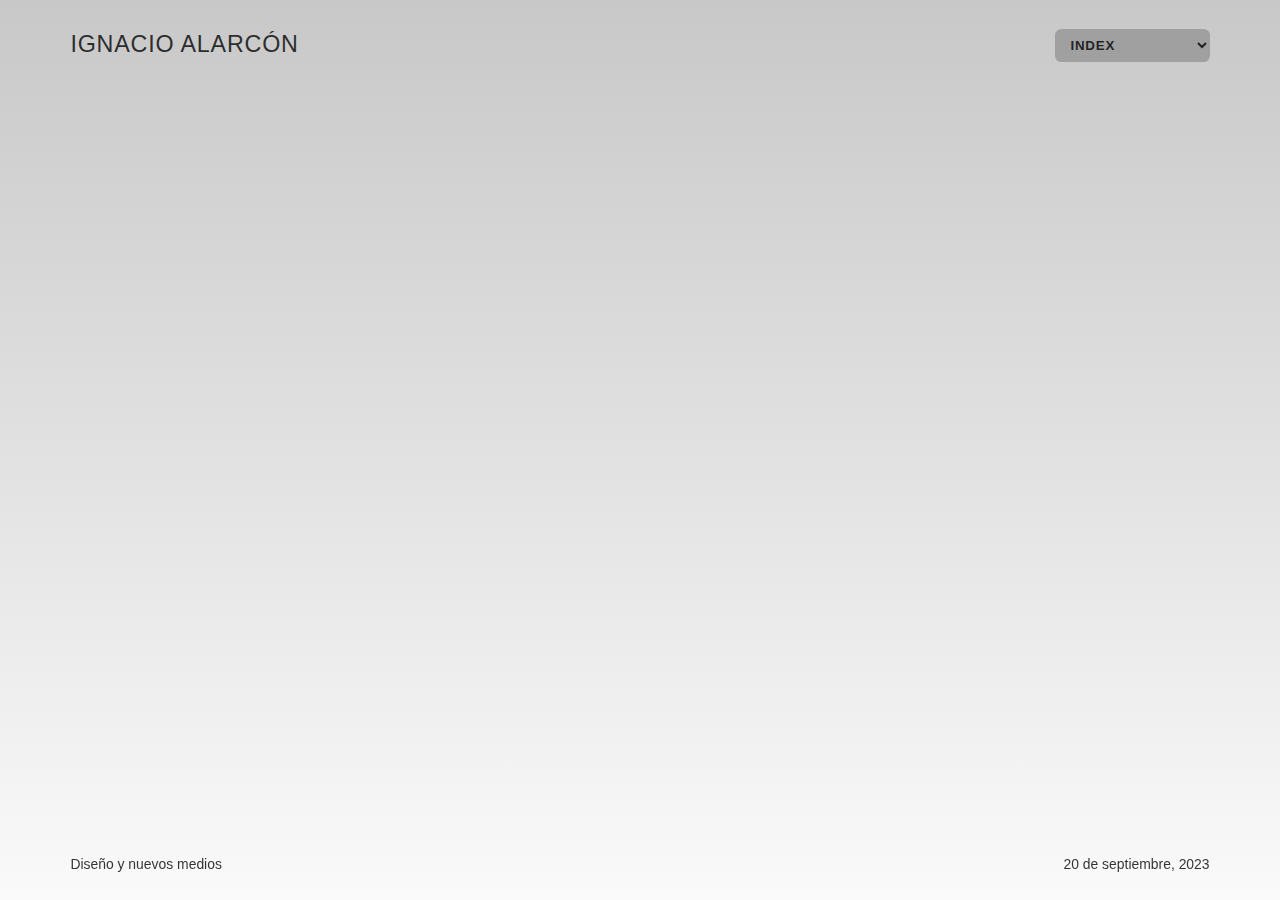
<file: index.html>
<!DOCTYPE html>
<html lang="es">
    <head>
        <meta charset="utf-8" />
        <meta name="viewport" content="width=device-width, initial-scale=1" />
        <link rel="stylesheet" href="style.css" />
        <title>INDEX</title>
    </head>
    <body>
        <nav>
            <h1><a href="index.html">IGNACIO ALARCÓN</a></h1>
            <select onchange="location = this.value;">
                <option value="index.html" selected>INDEX</option>
                <option value="astrology.html">ASTROLOGY</option>
                <option value="astronomy.html">ASTRONOMY</option>
                <option value="earthquakes.html">EARTHQUAKES</option>
                <option value="weather.html">WEATHER</option>
            </select>
        </nav>
        <section style="min-height: 80vh">
            <blockquote><div id="loader"></div></blockquote>
        </section>
        <footer>
            <a href="https://github.com/profesorfaco/dno037-2023-2">Diseño y nuevos medios</a>
            <a href="https://github.com/profesorfaco/dno037-2023-2/tree/main/clase-07">20 de septiembre, 2023</a>
        </footer>
        <script>
            async function estudiantes() {
                const data = await fetch("https://raw.githubusercontent.com/profesorfaco/dno037-2023-2/main/clase-07/_curso.json");
                const datos = await data.json();
                document.querySelector ("blockquote").innerHTML = `${datos[0].motivo}`   
            }
                estudiantes().catch((error) => console.error(error));
        </script>
    </body>
</html>
</file>
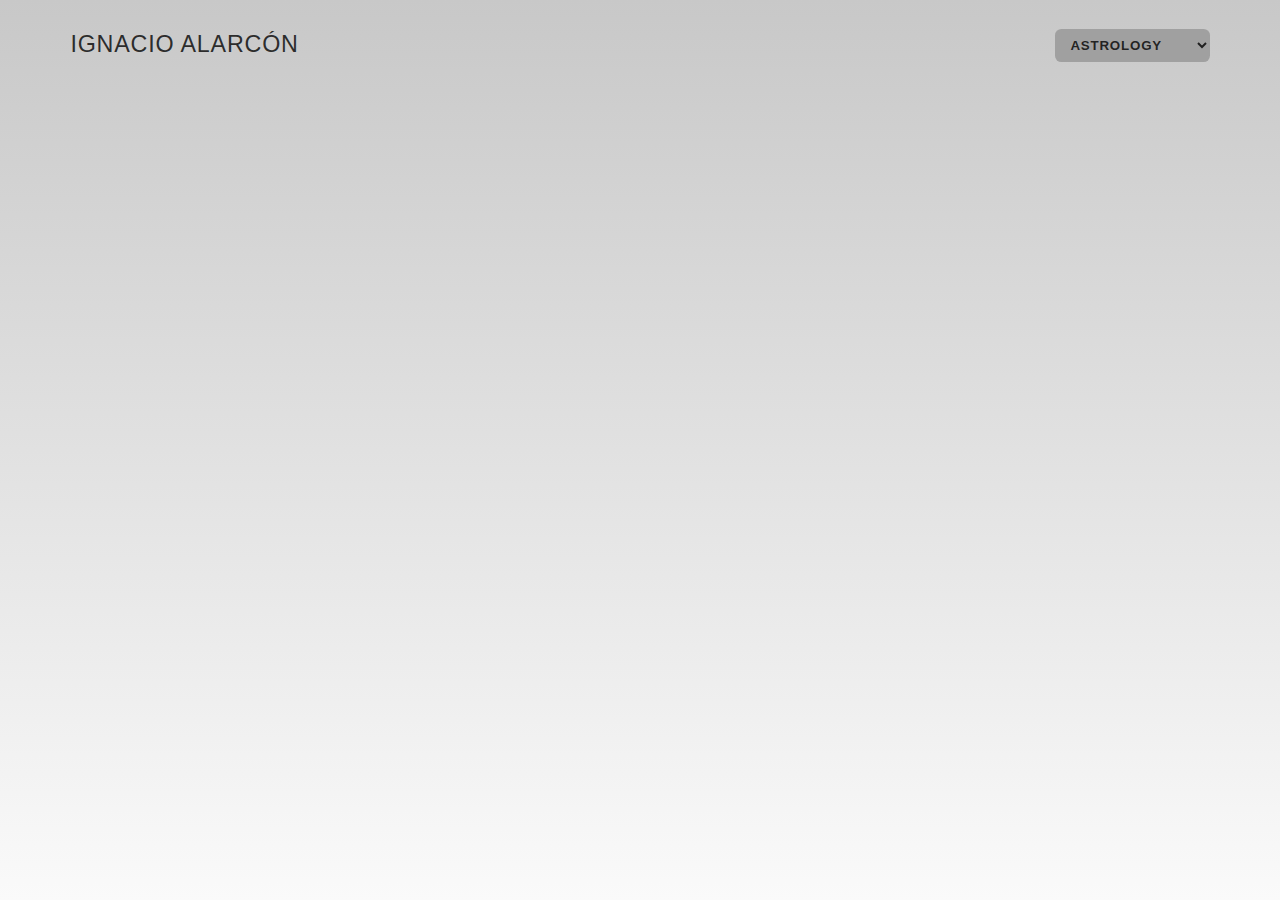
<file: astrology.html>
<!DOCTYPE html>
<html lang="es">
    <head>
        <meta charset="utf-8" />
        <meta name="viewport" content="width=device-width, initial-scale=1" />
        <link rel="stylesheet" href="style.css" />
        <title>ASTROLOGY</title>
    </head>
    <body>
        <nav>
            <h1><a href="index.html">IGNACIO ALARCÓN</a></h1>
            <select onchange="location = this.value;">
                <option value="index.html">INDEX</option>
                <option value="astrology.html" selected>ASTROLOGY</option>
                <option value="astronomy.html">ASTRONOMY</option>
                <option value="earthquakes.html">EARTHQUAKES</option>
                <option value="weather.html">WEATHER</option>
            </select>
        </nav>
        <header style="display: none;">
            <div>Marque uno:</div>
            <div><input type="radio" name="selecciona" value="todos" checked />Todos</div>
            <div><input type="radio" name="selecciona" value="agua" />Agua</div>
            <div><input type="radio" name="selecciona" value="aire" />Aire</div>
            <div><input type="radio" name="selecciona" value="fuego" />Fuego</div>
            <div><input type="radio" name="selecciona" value="tierra" />Tierra</div>
        </header>
        <aside></aside>
        <main></main>
        <script>
            const alternativas = document.querySelector("header");
            const detalles = document.querySelector("aside");
            const respuesta = document.querySelector("main");
            var datos;
            async function estudiantes() {
                const data = await fetch("https://raw.githubusercontent.com/profesorfaco/dno037-2023-2/main/clase-07/_curso.json");
                datos = await data.json();
                alternativas.removeAttribute("style");
                datos.forEach((x) => {
                    if(x.github !== ""){
                        respuesta.innerHTML += `<article><div><img src="${x.avatar}"></div><div><p><a href="integrante.html?lista=${x.lista}">${x.nombres.split(" ")[0]} ${x.apellidos.split(" ")[0]}</a></p><p>${
                            x.zodiaco.signo
                        }</p></div></article>`;
                    }
                });
            }
            estudiantes().catch((error) => console.error(error));

            function compatibilidad(valor) {
                respuesta.innerHTML = ``;
                detalles.innerHTML = ``;

                //Lo que sigue lo saqué de https://www.clara.es/

                if (valor == "fuego") {
                    about =
                        "<em>Con signo de fuego (Aries, Leo y Sagitario)</em>: Como el fuego mismo, los signos de fuego tienden a ser apasionados, dinámicos y temperamentales. El fuego puede mantenerte caliente o puede causar una gran destrucción. Si bien el fuego se quema rápidamente sin combustible para seguir funcionando, también puede regenerar su poder de las cenizas. Una sola chispa puede provocar un incendio forestal. Como resultado, las señales de fuego deben cuidarse y manejarse con cuidado.";
                } else if (valor == "agua") {
                    about =
                        "<em>Con signo de agua (Cáncer, Escorpio y Piscis)</em>: Intuitivos, emocionales y ultrasensibles, los signos de agua pueden ser tan misteriosos como el océano mismo. Como el agua, pueden ser refrescantes o pueden ahogarte en sus profundidades. Estos signos a menudo tienen sueños intensos e intuición psíquica límite. La seguridad es importante para ellos; después de todo, el agua necesita un recipiente o se seca y desaparece.";
                } else if (valor == "aire") {
                    about =
                        "<em>Con signo de aire (Géminis, Libra y Acuario)</em>: Los signos de aire tienen que ver con la acción, las ideas y el movimiento; son los vientos de cambio. Cuando te golpea una fuerte ráfaga, no puedes evitar moverte. Mientras que algunos dentro de sus filas pueden ser cabezas huecas de la vida real, otros son tan poderosos como una fuerza G que desafía la gravedad. Las señales de aire brindan a todos un soplo de aire fresco cuando las cosas comienzan a ponerse rancias. Como la brisa, no puedes atraparlos y nunca sabes dónde te dejarán una vez que te levanten. Sin embargo, casi siempre será una aventura.";
                } else if (valor == "tierra"){
                    about =
                        "<em>Con signo de tierra (Tauro, Virgo, Capricornio)</em>: Los signos de tierra lo mantienen real. Son las personas arraigadas en el planeta, las que nos traen a la tierra y nos recuerdan que debemos comenzar con una base sólida. Lentos y constantes, estos constructores son leales y estables, y se adhieren a su gente en tiempos difíciles. En los días buenos, son prácticos; en el peor de los casos, pueden ser materialistas o estar demasiado centrados en la superficie de las cosas para cavar en las profundidades.";
                } else {
                    about = "Diseño y nuevos medios."
                }

                detalles.innerHTML += `<div><p>${about}</p></div>`;

                datos.forEach((x) => {
                    if (valor == x.zodiaco.elemento) {
                        respuesta.innerHTML += `<article><div><img src="${x.avatar}"></div><div><p><a href="integrante.html?lista=${x.lista}">${x.nombres.split(" ")[0]} ${x.apellidos.split(" ")[0]}</a></p><p>${
                            x.zodiaco.signo
                        }</p></div></article>`;
                    }
                });
            }

            const seleccionado = document.querySelectorAll('input[name="selecciona"]');

            seleccionado.forEach((i) => {
                i.addEventListener("change", function () {
                    var valor = this.value;
                    if (valor !== "todos"){
                        console.log(valor);
                        compatibilidad(valor);
                    } else {
                        window.location.reload();
                    }
                });
            });
        </script>
    </body>
</html>
</file>
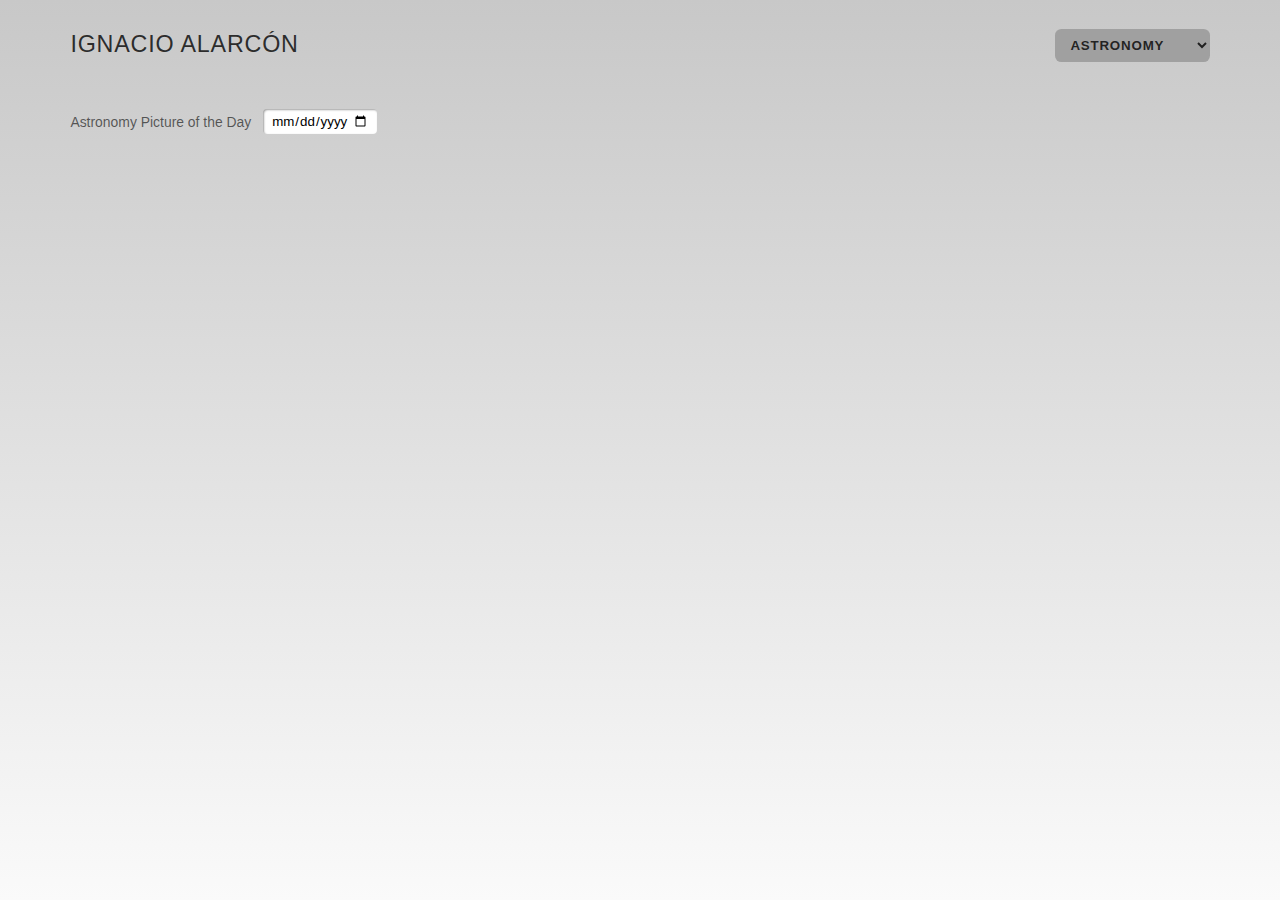
<file: astronomy.html>
<!DOCTYPE html>
<html lang="es">
    <head>
        <meta charset="utf-8" />
        <meta name="viewport" content="width=device-width, initial-scale=1" />
        <link rel="stylesheet" href="style.css" />
        <title>ASTRONOMY</title>
    </head>
    <body>
        <nav>
            <h1><a href="index.html">IGNACIO ALARCÓN</a></h1>
            <select onchange="location = this.value;">
                <option value="index.html">INDEX</option>
                <option value="astrology.html">ASTROLOGY</option>
                <option value="astronomy.html" selected>ASTRONOMY</option>
                <option value="earthquakes.html">EARTHQUAKES</option>
                <option value="weather.html">WEATHER</option>
            </select>
        </nav>
        <header>
            <div>
                <label for="start">Astronomy Picture of the Day</label>
                <input type="date" id="start" name="date" onchange="consulta()" />
            </div>
        </header>
        <aside></aside>
        <script>
            const input = document.querySelector("input[type=date]");
            const aside = document.querySelector("aside");
            const d = new Date();
            input.setAttribute("min", `1998-01-01`);
            input.setAttribute("max", `${d.getFullYear()}-${String(d.getMonth() + 1).padStart(2, "0")}-${d.getDate()-1}`);

            function consulta() {
                let fecha = input.value;
                console.log(fecha);
                foto(fecha).catch((error) => console.error(error));
            }

            // https://api.nasa.gov/
            // https://apod.nasa.gov/apod/calendar/allyears.html
            // https://github.com/nasa/apod-api

            async function foto(x) {
                const url = "https://api.nasa.gov/planetary/apod";
                const key = "r3Raau2UtXPDToJwtfRgcuReh1BXORQqswmxDhbi";
                const data = await fetch(url + "?api_key=" + key + "&date=" + x);
                const datos = await data.json();
                console.log(datos);
                aside.innerHTML = `<p>${datos.explanation}</p><img src="${datos.url}" width="100%" style="margin-bottom:5vh">`
            }
        </script>
    </body>
</html>
</file>
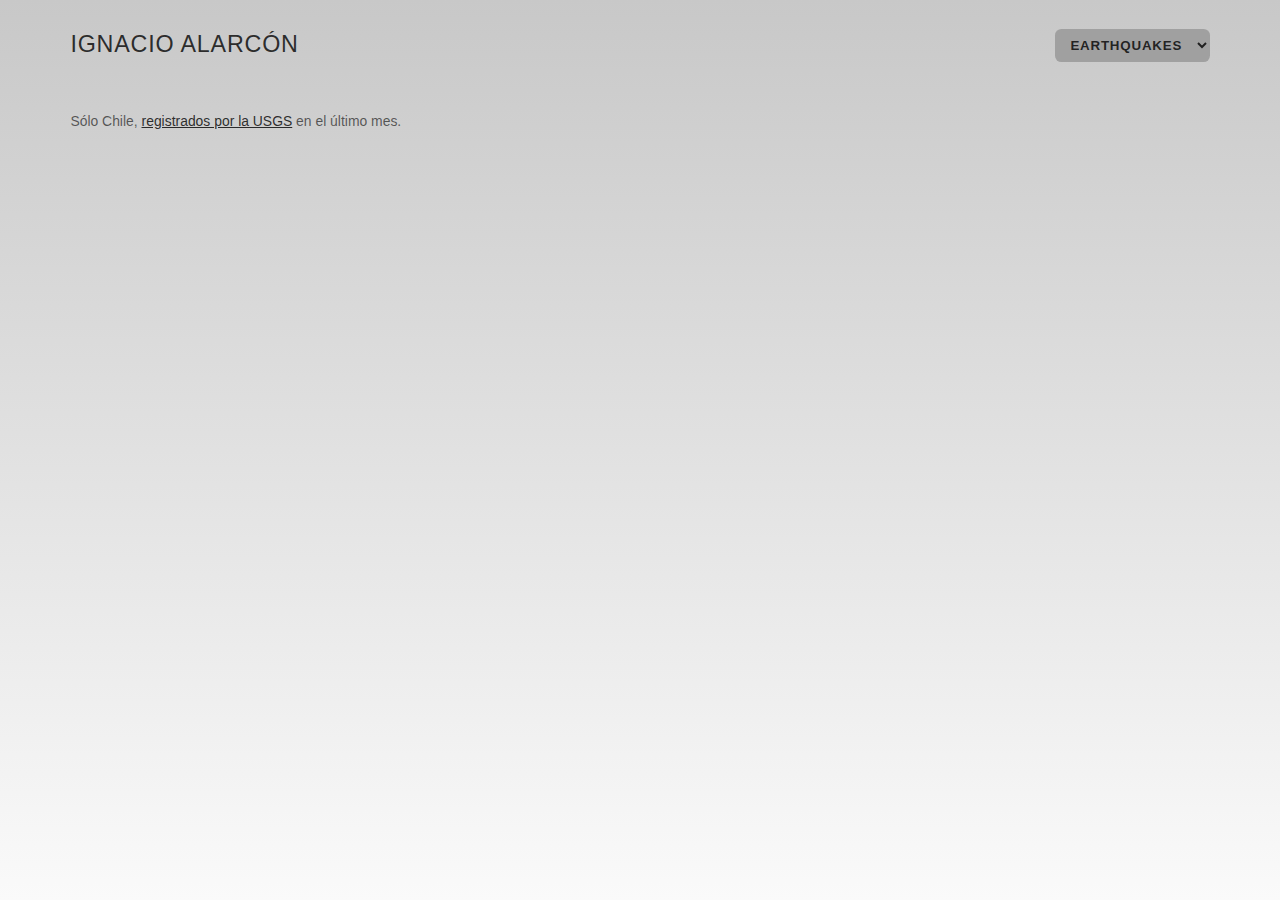
<file: earthquakes.html>
<!DOCTYPE html>
<html lang="es">
    <head>
        <meta charset="utf-8" />
        <meta name="viewport" content="width=device-width, initial-scale=1" />
        <link rel="stylesheet" href="style.css" />
        <title>EARTHQUAKES</title>
    </head>
    <body>
        <nav>
            <h1><a href="index.html">IGNACIO ALARCÓN</a></h1>
            <select onchange="location = this.value;">
                <option value="index.html">INDEX</option>
                <option value="astrology.html">ASTROLOGY</option>
                <option value="astronomy.html">ASTRONOMY</option>
                <option value="earthquakes.html" selected>EARTHQUAKES</option>
                <option value="weather.html">WEATHER</option>
            </select>
        </nav>
        <header>
            <div>Sólo Chile, <a href="https://earthquake.usgs.gov/earthquakes/feed/v1.0/geojson.php" target="_blank" rel="noreferrer noopener">registrados por la USGS</a> en el último mes.</div>
        </header>
        <aside>
            <div id="loader"></div>
        </aside>
        <main>
        </main>
        <script>
            const seccion = document.querySelector("main");
            const cargador = document.querySelector("#loader");

            // Una función asincrónica para el fetch

            async function temblores() {
                const data = await fetch("https://earthquake.usgs.gov/earthquakes/feed/v1.0/summary/2.5_month.geojson");
                datos = await data.json();
                datos.features.forEach((t, i) => {
                    if (t.properties.place.includes("Chile") && t.properties.mag > 4.0) {
                        if(t.properties.mag > 4.9){
                        seccion.innerHTML += `<article><div><h3 style="color:black">${t.properties.mag.toFixed(1)}</h3></div><div><p><a href="${t.properties.url}" target="_blank" rel="noopener noreferrer">${t.properties.place}</a> - ${registro(t.properties.time)}</p></div></article>`;
                    } else {
                        seccion.innerHTML += `<article><div><h3>${t.properties.mag.toFixed(1)}</h3></div><div><p><a href="${t.properties.url}" target="_blank" rel="noopener noreferrer">${t.properties.place}</a> - ${registro(t.properties.time)}</p></div></article>`;
                    }

                    }
                });
                cargador.style.display = "none";
            }
            temblores().catch((error) => console.error(error));

            // Una función que ajusta la hora

            function registro(timestamp) {
                var date = new Date(timestamp);
                return `${date.getDate()}/${date.getMonth() + 1}/${date.getFullYear()} a las ${(date.getHours() < 10 ? "0" : "") + date.getHours()}:${(date.getMinutes() < 10 ? "0" : "") + date.getMinutes()} hrs.`;
            }
        </script>
    </body>
</html>
</file>
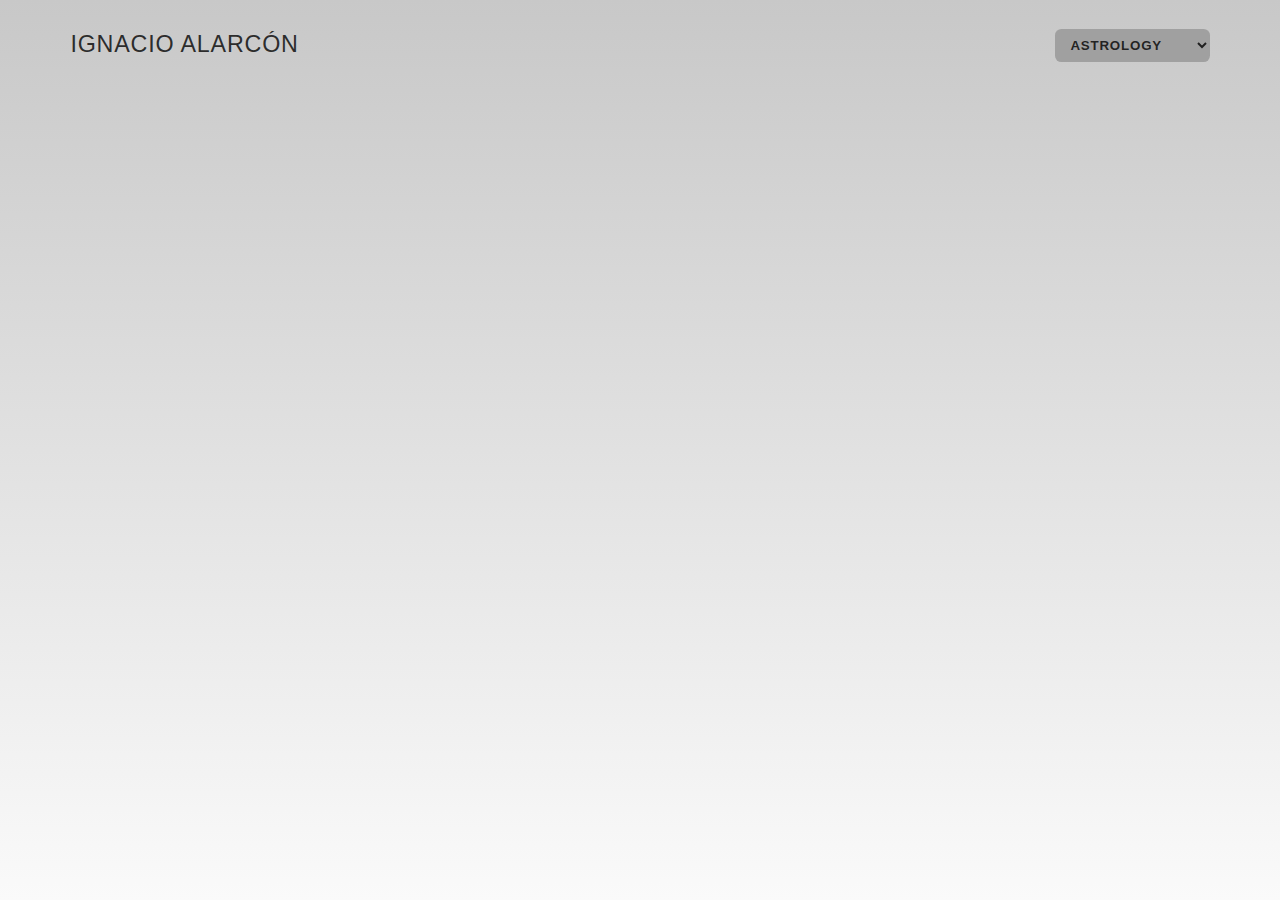
<file: integrante.html>
<!DOCTYPE html>
<html lang="es">
    <head>
        <meta charset="utf-8" />
        <meta name="viewport" content="width=device-width, initial-scale=1" />
        <link rel="stylesheet" href="style.css" />
        <style>
            aside p:last-child{
                color:rgba(0,0,0,.4);
                fill:rgba(0,0,0,.4);
            }
        </style>
        <title>INTEGRANTE</title>
    </head>
    <body>
        <svg xmlns="http://www.w3.org/2000/svg" viewBox="0 0 16 16" style="display: none;">
            <symbol id="comentario" viewBox="0 0 16 16">
                  <path d="M16 8A8 8 0 1 1 0 8a8 8 0 0 1 16 0zm-3.97-3.03a.75.75 0 0 0-1.08.022L7.477 9.417 5.384 7.323a.75.75 0 0 0-1.06 1.06L6.97 11.03a.75.75 0 0 0 1.079-.02l3.992-4.99a.75.75 0 0 0-.01-1.05z"/>
            </symbol>
            <symbol id="tarjeta" viewBox="0 0 16 16">
                  <path d="M11 6a3 3 0 1 1-6 0 3 3 0 0 1 6 0z"/>
                  <path fill-rule="evenodd" d="M0 8a8 8 0 1 1 16 0A8 8 0 0 1 0 8zm8-7a7 7 0 0 0-5.468 11.37C3.242 11.226 4.805 10 8 10s4.757 1.225 5.468 2.37A7 7 0 0 0 8 1z"/>
            </symbol>
            <symbol id="afinidad" viewBox="0 0 16 16">
                <path d="M0 6.5a6.5 6.5 0 0 1 12.346-2.846 6.5 6.5 0 1 1-8.691 8.691A6.5 6.5 0 0 1 0 6.5Zm5.144 6.358a5.5 5.5 0 1 0 7.714-7.714 6.5 6.5 0 0 1-7.714 7.714Zm-.733-1.269c.363.15.746.261 1.144.33l-1.474-1.474c.069.398.18.78.33 1.144Zm2.614.386a5.47 5.47 0 0 0 1.173-.242L4.374 7.91a5.958 5.958 0 0 0-.296 1.118l2.947 2.947Zm2.157-.672c.297-.166.577-.36.838-.576L5.418 6.126a6.016 6.016 0 0 0-.587.826l4.35 4.351Zm1.545-1.284c.216-.26.41-.54.576-.837L6.953 4.83a5.97 5.97 0 0 0-.827.587l4.6 4.602Zm1.006-1.822c.121-.374.204-.766.242-1.172L9.028 4.078c-.386.063-.76.163-1.118.296l3.823 3.824Zm.186-2.642a5.463 5.463 0 0 0-.33-1.144 5.46 5.46 0 0 0-1.144-.33l1.474 1.474Z"/>
            </symbol>
        </svg>

        <nav>
            <button onclick="location.href = 'astrology.html'">ASTROLOGY</button>
        </nav>
        <aside></aside>
        <main></main>
        <script>
            var quien = new URLSearchParams(window.location.search).get("lista");

            if (quien == null) {
                window.location.href = "astrology.html";
            } else {
                estudiantes(quien).catch((error) => console.error(error));
            }

            var url, plural, singular;

            const header = document.querySelector("header");
            const aside = document.querySelector("aside");
            const main = document.querySelector("main");

            async function estudiantes(x) {
                const curso = await fetch("https://raw.githubusercontent.com/profesorfaco/dno037-2023-2/main/clase-07/_curso.json");
                plural = await curso.json();
                let p = x - 1;
                console.log(plural[p]);
                estudiante(plural[p].user).catch((error) => console.error(error));
                aside.innerHTML += `<h2><a href="${plural[p].github}" target="_blank">${plural[p].nombres.split(" ")[0]} ${plural[p].apellidos.split(" ")[0]}</a></h2> 
                <p id="bio"><svg xmlns="http://www.w3.org/2000/svg" viewBox="0 0 16 16"><use href="#tarjeta"/></svg></p>
                <p><svg xmlns="http://www.w3.org/2000/svg" viewBox="0 0 16 16"><use href="#comentario"/></svg> ${plural[p].motivo}</p>
                <p><svg xmlns="http://www.w3.org/2000/svg" viewBox="0 0 16 16"><use href="#afinidad"/></svg> Podría trabajar con otros signos zodiacales de ${plural[p].zodiaco.elemento} como:</p>`;
                plural.forEach((x, i) => {
                    if (x.zodiaco.elemento == plural[p].zodiaco.elemento && i !== p) {
                        main.innerHTML += `<article><div><img src="${x.avatar}"></div><div><p><a href="integrante.html?lista=${x.lista}">${x.nombres.split(" ")[0]} ${x.apellidos.split(" ")[0]}</a></p><p>${
                            x.github.split("/")[3]
                        }</p></div></article>`;
                    }
                });
            }

            async function estudiante(url) {
                const estudiante = await fetch(url);
                singular = await estudiante.json();
                console.log(singular);
                document.querySelector("#bio").innerHTML += ` ${singular.bio}`;
                document.body.style.backgroundImage = `linear-gradient(to bottom, rgba(235,235,235,0.85), rgba(250,250,250, 0.95)),url('${singular.avatar_url}')`;
                document.body.style.backgroundPosition = "center center";
                document.body.style.backgroundSize = "cover";
            }
        </script>
    </body>
</html>
</file>
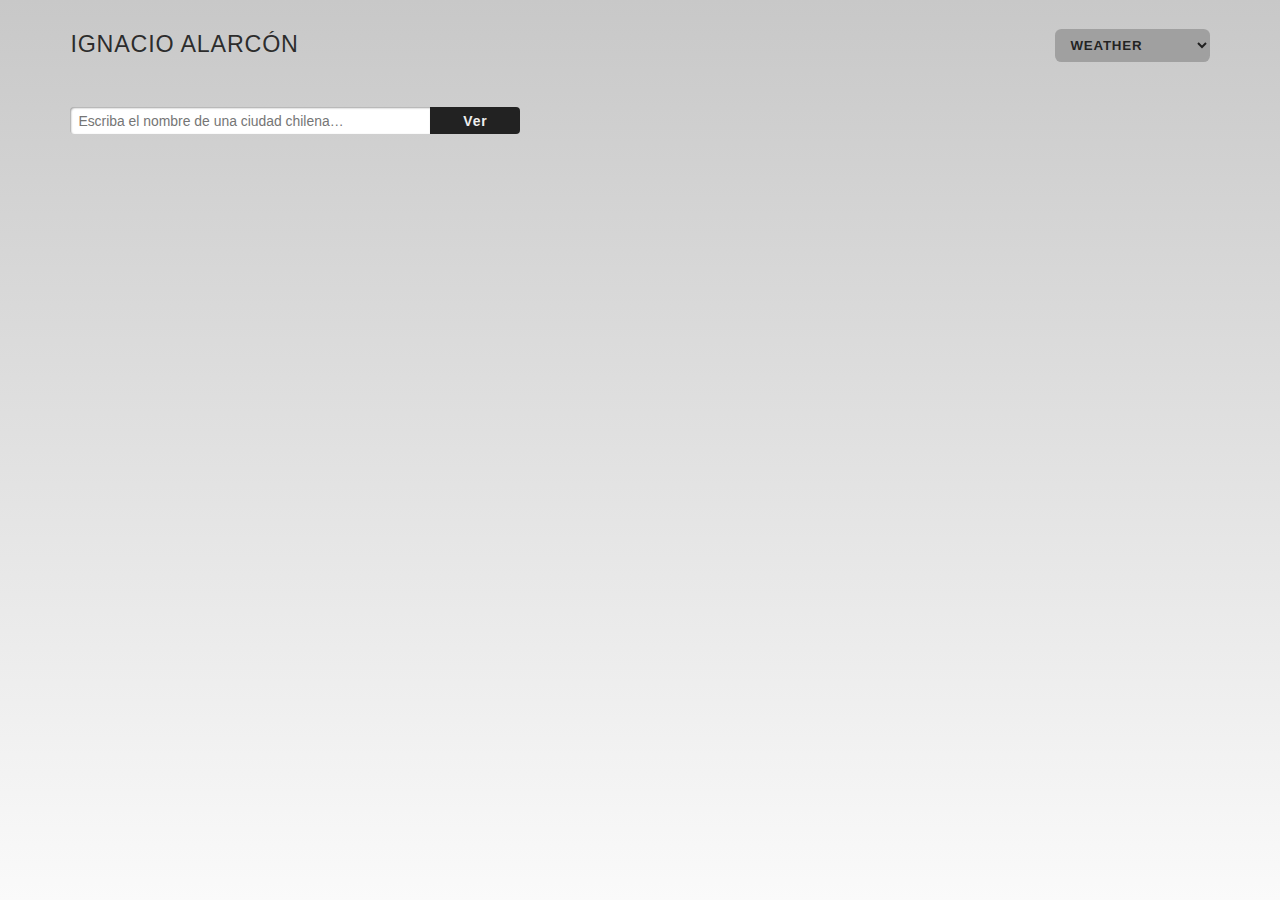
<file: weather.html>
<!DOCTYPE html>
<html lang="es">
    <head>
        <meta charset="utf-8" />
        <meta name="viewport" content="width=device-width, initial-scale=1" />
        <link rel="stylesheet" href="style.css" />
        <title>WEATHER</title>
    </head>
    <body>
        <nav>
            <h1><a href="index.html">IGNACIO ALARCÓN</a></h1>
            <select onchange="location = this.value;">
                <option value="index.html">INDEX</option>
                <option value="astrology.html">ASTROLOGY</option>
                <option value="astronomy.html">ASTRONOMY</option>
                <option value="earthquakes.html">EARTHQUAKES</option>
                <option value="weather.html" selected>WEATHER</option>
            </select>
        </nav>
        <header>
            <input list="ciudades" name="ciudad" placeholder="Escriba el nombre de una ciudad chilena…" />
            <datalist id="ciudades"></datalist>
            <input type="button" onclick="consulta()" value="Ver" />
        </header>
        <section style="min-height: 70vh">
            <blockquote style="display: none;">La temperatura en <span id="lugar"></span> es de <span id="temperatura"></span></blockquote>
        </main>
        <script>
            const input = document.querySelector("input");
            const llenado = document.querySelector("#ciudades");
            const respuesta = document.querySelector("blockquote");
            const lugar = document.querySelector("#lugar");
            const temperatura = document.querySelector("#temperatura");
            var listaCiudades = [];
            //creando la función cities
            async function cities() {
                const primero = await fetch("https://raw.githubusercontent.com/profesorfaco/dno037-2023-2/main/clase-07/_ciudades.json");
                const ciudades = await primero.json();
                console.log(ciudades);
                ciudades.forEach((c) => {
                    llenado.innerHTML += `<option value="${c.name}">`;
                    listaCiudades.push(c.name);
                });
            }
            cities().catch((error) => console.error(error));
            async function weather(ciudad) {
                const key = "";
                const segundo = await fetch("https://api.openweathermap.org/data/2.5/weather?q=" + ciudad + ",cl&units=metric&appid=" + key + "0866d6c0c9446d71ff32433da0e44866&lang=es");
                const tiempo = await segundo.json();
                console.log(tiempo);
                respuesta.removeAttribute("style");
                lugar.innerHTML = tiempo.name;
                temperatura.innerHTML = Math.round(tiempo.main.temp) + "ºC";
                //Use las latitudes en https://es.wikipedia.org/wiki/Regiones_naturales_de_Chile#Zonas
            }
            function consulta() {
                let valor = input.value;
                console.log(valor);
                if (valor !== "" && listaCiudades.includes(valor)) {
                    input.style.background = "#fff";
                    weather(valor).catch((error) => console.error(error));
                } else {
                    input.style.background = "#ffc";
                }
            }
        </script>
    </body>
</html>
</file>
<file: style.css>
*,
*:after,
*:before {
    margin: 0;
    padding: 0;
}

:root{
    --grande:calc(1.62rem + 1.62vw);
    --mediano:calc(0.81rem + 0.81vw);
    --medianoAjustado:calc(0.81rem + 0.405vw);
    --normal:calc(1rem - 0.162vw);
    --grisOscuro:rgb(160,160,160);
    --grisMedio:rgb(200,200,200);
    --grisClaro:rgb(250,250,250);
    --foreground:rgba(0,0,0,.6);
    --foregroundLink:rgba(0,0,0,.8);
    --foregroundHover:rgba(0,0,0,1);
}

html,
body {
    min-height: 100%;
}

body {
    font-weight: 400;
    font-family: Helvetica, Arial, sans-serif;
    font-size:var(--normal);
    color: var(--foreground);
    background: linear-gradient(var(--grisMedio), var(--grisClaro));
    overflow-x: hidden;
}

h1,
h2,
h3,
h4,
h5,
h6 {
    font-size: 100%;
    font-weight: 400;
}

a {
    color: var(--foregroundLink);
    text-decoration: none;
}

a:is(:hover, :focus) {
    color: var(--foregroundHover);
    text-decoration: underline;
}

p {
    line-height: 1.1;
    margin: 0;
    padding: 0;
}

em {
    font-weight: bold;
    font-style: normal;
}

@keyframes rotation {
    0%{transform:rotate(0deg)}
    100%{transform:rotate(360deg)}
}

#loader{
    width:var(--mediano);
    height:var(--mediano);
    border:0.5vh solid var(grisOscuro);
    border-bottom-color: var(grisClaro);
    border-radius: 50%;
    display:inline-block;
    box-sizing: border-box;
    animation: rotation 1s linear infinite;
}

nav,
footer {
    width: 89vw;
    padding: 0 5.5vw;
    display: flex;
    justify-content: space-between;
    align-items: center;
}

nav {
    min-height: 10vh;
}

footer {
    min-height: 8vh;
    position: fixed;
    bottom: 0;
    left: 0;
}

nav h1 a {
    font-size: var(--mediano);
    letter-spacing: 0.05rem;
    text-decoration: none;
    line-height: 1;
}

nav > select {
    font-weight: bold;
    padding: 0.5rem 0.7rem;
    color: var(--foregroundLink);
    background:var(--grisOscuro);
    border: none;
    border-radius: 0.4rem;
    letter-spacing: 0.05rem;
}

nav > button {
    font-weight: bold;
    padding: 0.5rem 0.7rem;
    color: var(--grisOscuro);
    background:var(--foregroundHover) url('data:image/svg+xml,<svg xmlns="http://www.w3.org/2000/svg" width="20" height="20" viewBox="0 0 16 16" fill="white"><path d="M12 8a.5.5 0 0 1-.5.5H5.707l2.147 2.146a.5.5 0 0 1-.708.708l-3-3a.5.5 0 0 1 0-.708l3-3a.5.5 0 1 1 .708.708L5.707 7.5H11.5a.5.5 0 0 1 .5.5z"/></svg>') 0.5rem center no-repeat;
    border: none;
    border-radius: 0.4rem;
    letter-spacing: 0.05rem;
    width:calc(var(--normal) * 11);
    text-align: right;
    cursor: pointer;
}

nav > button:hover{
    color: var(--grisClaro);    
}

header {
    width: min(89vw, 450px);
    height: auto;
    padding: 2.5vh 5.5vw;
    display: flex;
    justify-content: space-between;
}

header:empty {
    display: none;
}


header a{
    text-decoration: underline;
}

header input{
    font-family:Helvetica, Arial, sans-serif;
}

header input[name="ciudad"] {
    all:unset;
    margin-top:-0.35rem;
    width: calc(80% - 1rem);
    padding: 0.4rem 0.5rem 0.3rem 0.5rem;
    border-radius: 0.25rem 0 0 0.25rem;
    background:white;
    box-shadow: inset 1px 1px 2px rgba(45,45,45,.45);
}

header input[type="button"] {
    all: unset;
    margin-top:-0.35rem;
    width: calc(20% - 1rem);
    padding: 0.4rem 0.5rem 0.3rem 0.5rem;
    background:#222;
    color:#eee;
    text-align: center;
    border-radius: 0 0.25rem 0.25rem 0;
    font-weight: bold;
    letter-spacing: 0.05rem;
}

header input[type="button"]:hover {
    background:var(--foregroundHover);
    color:var(--grisClaro);
    cursor:pointer;
}

header input[type="radio"] {
    margin-right: 0.25rem;
    accent-color: black;
}

header input[type="date"] {
    margin-left: 0.5rem;
    margin-top:-0.25rem;
    padding: 0.3rem 0.5rem 0.2rem 0.5rem;
    border:none;
    border-radius: 0.25rem;
    background:white;
    box-shadow: inset 1px 1px 2px rgba(45,45,45,.45);
}

aside {
    width: 89vw;
    padding: 0 5.5vw;
}

aside:empty {
    display: none;
}

aside h2{
    font-size: var(--grande);
    margin-bottom:5vh;
}

aside p {
    font-size: var(--mediano);
    line-height: 1.38;
    margin-bottom: 3vh;
}

aside svg{
    width:var(--medianoAjustado);
    height:var(--medianoAjustado);
}

section{
    width: 89vw;
    padding: 0 5.5vw;
    display: flex;
    align-items: center;
    justify-content: center;
}

main{
    width: 90vw;
    padding: 0 5vw 5vh 5vw;
    display: flex;
    flex-wrap: wrap;
}


/* EN EL SECTION  */

blockquote {
    font-size: var(--grande);
    width: 100%;
}


blockquote span {
    font-weight: bold;
}


/* EN EL MAIN  */

main article {
    background: rgba(255, 255, 255, 0.9);
    margin: 0.25rem;
    border-radius: 0.4rem;
    box-shadow: inset 0 0 1px #eceff1, 0 2px 2px #cfd8dc;
    display: flex;
    justify-content: flex-start;
    align-items: center;
    flex-grow: 0;
    flex-basis: calc(100% - 0.5rem);
}


@media (min-width: 767.98px) {
    main article {
        flex-basis: calc(50% - 0.5rem);

    }
}

@media (min-width: 991.98px) {
    main article {
        flex-basis: calc(33.3% - 0.5rem);

    }
}

@media (min-width: 1199.98px) {
    main article {
        flex-basis: calc(25% - 0.5rem);

    }
}

@media (min-width: 1399.98px) {
    main article {
        flex-basis: calc(20% - 0.5rem);
    }
}

main article div {
    padding: 0.5rem;
}

main article div a{
    text-decoration: underline;
}

main article div:first-child {
    min-width: 4.5rem;
    text-align: center;
}

main article div:first-child h3 {
    font-size: var(--grande);
    font-weight: lighter;
}

main article div:first-child img {
    width: 4.5rem;
    aspect-ratio: 1/1;
    border-radius: 50%;
    border: 1px solid #eee;
}

main article div:last-child{
        word-break: break-word;
}

/* FORMULARIO */

section.extra{
    width: 90vw;
    padding: 0 5vw;
    display: flex;
    flex-wrap: wrap;
    align-items: start;
}

section.extra div {
    background: rgba(255, 255, 255, 0.75);
    margin: 0.75rem 0.25rem;
    padding:1rem;
    border-radius: 0.4rem;
    box-shadow: inset 1px 1px 2px rgba(55,55,55,.25);
    width: calc(100% - 2.5rem);
}


@media (min-width: 767.98px) {
    section.extra div  {
        width: calc(50% - 2.5rem);
    }
}


section.extra div#form input,
section.extra div#form select,
section.extra div#form textarea {
    width: calc(100% - 0.5rem);
    padding: 0.25rem;
    margin: 0.4rem 0 0.8rem 0;
    border-radius: 0.2rem;
    border:1px solid var(--grisMedio);
    box-shadow: inset 1px 1px 2px var(--grisMedio);
}

section.extra div#form textarea {
    height: 10vh;
}

section.extra div#form input[type="submit"]{
    border:none;
    color: var(--grisOscuro);
    background:var(--foregroundHover);
    font-weight: bold;
    letter-spacing: 0.05rem;
    border-radius: 0.2rem;
    box-shadow: none;
}

section.extra div#stringify pre#output {
    border-radius: 0.2rem;
    color: var(--foreground);
    background: var(--grisClaro);
    white-space: pre-wrap;
    word-wrap: break-word;
}
</file>
